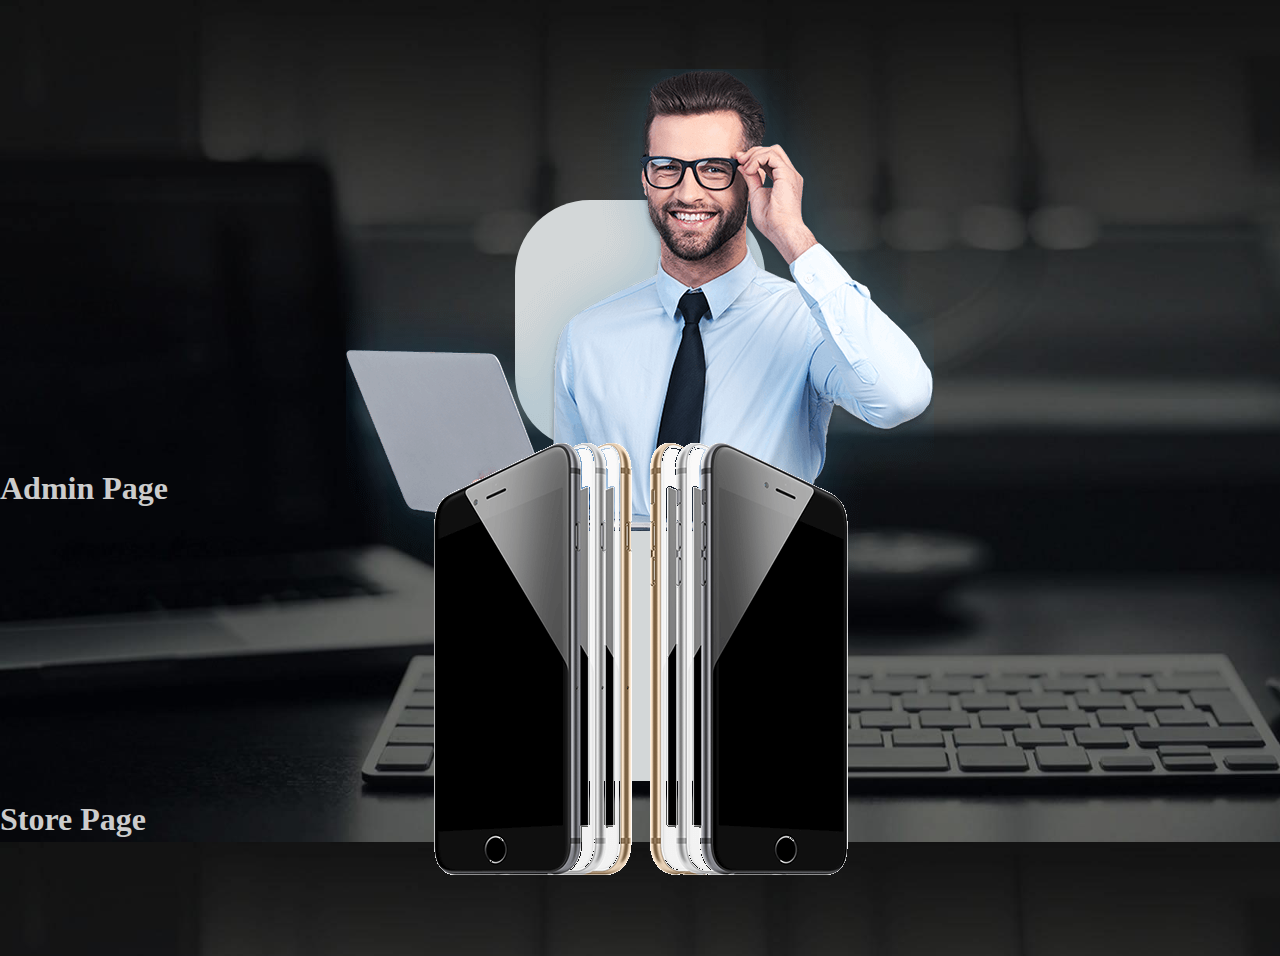
<file: index.html>
<!DOCTYPE html>
<html lang="en">

<head>
    <meta charset="UTF-8" />
    <meta http-equiv="X-UA-Compatible" content="IE=edge" />
    <meta name="viewport" content="width=device-width, initial-scale=1.0" />
    <title>Home Page</title>

    <link rel="stylesheet" href="https://cdnjs.cloudflare.com/ajax/libs/bootstrap/5.0.1/css/bootstrap.min.css"
        integrity="sha512-Ez0cGzNzHR1tYAv56860NLspgUGuQw16GiOOp/I2LuTmpSK9xDXlgJz3XN4cnpXWDmkNBKXR/VDMTCnAaEooxA=="
        crossorigin="anonymous" referrerpolicy="no-referrer" />

    <link rel="stylesheet" href="/assets/css/home.css" />

</head>

<body>
    <div class="container d-lg-flex justify-content-around">
        <a href="./admin/view/admin.html">
            <div class="text-center pic">
                <div class="homeEffect">
                    <img src="./assets/img/adminHome.png" class="img-fluid" />
                </div>
                <h1 class="underline-hover-effect">Admin Page</h1>
            </div>
        </a>

        <a href="./customer/view/store.html">
            <div class="text-center pic">
                <div class="homeEffect">
                    <img src="./assets/img/storeHome.png" class="img-fluid" />
                </div>
                <h1 class="underline-hover-effect">Store Page</h1>
            </div>
        </a>
    </div>

    <script src="https://cdnjs.cloudflare.com/ajax/libs/jquery/3.6.0/jquery.js"
        integrity="sha512-n/4gHW3atM3QqRcbCn6ewmpxcLAHGaDjpEBu4xZd47N0W2oQ+6q7oc3PXstrJYXcbNU1OHdQ1T7pAP+gi5Yu8g=="
        crossorigin="anonymous" referrerpolicy="no-referrer"></script>
    <script src="https://cdnjs.cloudflare.com/ajax/libs/bootstrap/5.0.1/js/bootstrap.min.js"
        integrity="sha512-EKWWs1ZcA2ZY9lbLISPz8aGR2+L7JVYqBAYTq5AXgBkSjRSuQEGqWx8R1zAX16KdXPaCjOCaKE8MCpU0wcHlHA=="
        crossorigin="anonymous" referrerpolicy="no-referrer"></script>
</body>

</html>
</file>
<file: assets/css/home.css>
* {
  margin: 0;
  padding: 0;
  box-sizing: border-box;
}

a,
a:hover,
a:focus {
  text-decoration: none;
}

body {
  background-image: url(/assets/img/bgHome.jpg);
  background-size: cover;
}

.container {
  margin-top: 200px;
}

h1 {
  color: rgb(204, 204, 204);
  font-family: "Times New Roman", Times, serif;
}

.homeEffect {
  /* opacity: 95%; */
  display: flex;
  align-items: center;
  justify-content: center;
  position: relative;
  margin: 20px auto;
  width: 250px;
  height: 250px;
  background: rgb(211, 215, 216);
  border-radius: 75px;
  font-family: "Montserrat", sans-serif;
  font-size: 20px;
  font-weight: lighter;
  letter-spacing: 2px;
  transition: 1s box-shadow;
}

.underline-hover-effect {
  display: inline-block;
  padding-bottom: 0.25rem;
  position: relative;
}
.underline-hover-effect:before {
  content: "";
  position: absolute;
  left: 0;
  bottom: 0;
  width: 0;
  height: 3px;
  background-color: #f3ce5e;
  transition: width 0.25s ease-out;
}

.pic:hover h1 {
  color: #f3ce5e;
}
.pic:hover .homeEffect {
  box-shadow: 0 5px 35px 0px rgba(0, 0, 0, 0.1);
}
.pic:hover .homeEffect:before,
.pic:hover .homeEffect:after {
  display: block;
  content: "";
  position: absolute;
  width: 250px;
  height: 250px;
  background: #fda8cf;
  border-radius: 75px;
  z-index: -1;
  animation: 1s clockwise infinite;
}
.pic:hover .homeEffect:after {
  background: #f3ce5e;
  animation: 2s counterclockwise infinite;
}
.pic:hover .underline-hover-effect:before {
  width: 100%;
}

@keyframes clockwise {
  0% {
    top: -5px;
    left: 0;
  }
  12% {
    top: -2px;
    left: 2px;
  }
  25% {
    top: 0;
    left: 5px;
  }
  37% {
    top: 2px;
    left: 2px;
  }
  50% {
    top: 5px;
    left: 0;
  }
  62% {
    top: 2px;
    left: -2px;
  }
  75% {
    top: 0;
    left: -5px;
  }
  87% {
    top: -2px;
    left: -2px;
  }
  100% {
    top: -5px;
    left: 0;
  }
}
@keyframes counterclockwise {
  0% {
    top: -5px;
    right: 0;
  }
  12% {
    top: -2px;
    right: 2px;
  }
  25% {
    top: 0;
    right: 5px;
  }
  37% {
    top: 2px;
    right: 2px;
  }
  50% {
    top: 5px;
    right: 0;
  }
  62% {
    top: 2px;
    right: -2px;
  }
  75% {
    top: 0;
    right: -5px;
  }
  87% {
    top: -2px;
    right: -2px;
  }
  100% {
    top: -5px;
    right: 0;
  }
}/*# sourceMappingURL=home.css.map */
</file>
